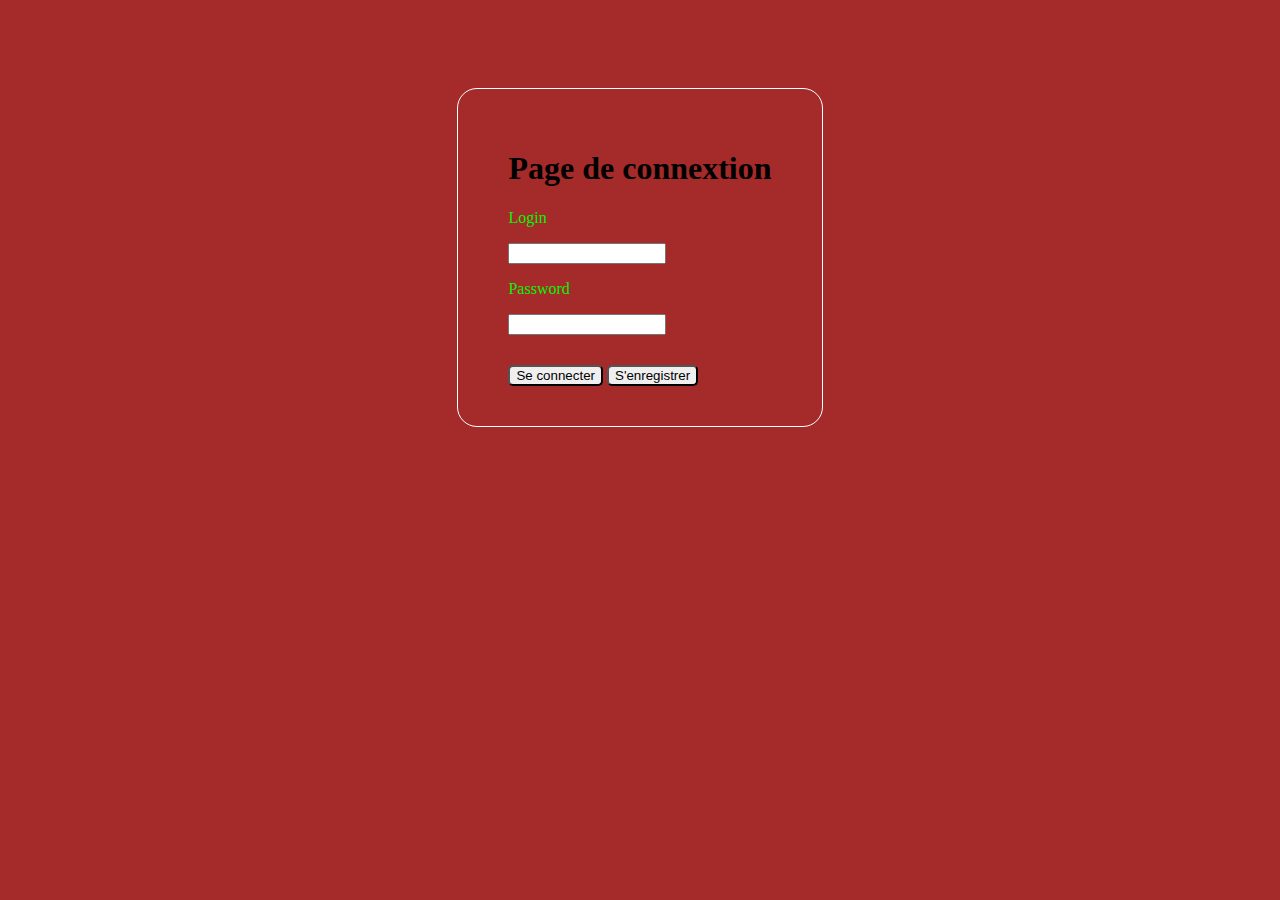
<file: index.html>
<!DOCTYPE html>
<html>
    <head>
        <meta charset="utf-8" />
        <title> Page de connexion</title>
        <link rel="stylesheet" href="pdc.css">
        <script>
            alert ("Connexion réussie")
        </script>
    </body>
    </head>
    <body>
       
        <form>
            <center> <h1> Page de connextion </h1></center> 
            <div>
            <p>Login</p>
        <input type="email" id="mail" name="mail">
        </div>
        <div> 
            <p> Password</p>
            <input type="password" id="password" name="password">
        </div>
       <div>
        <button>Se connecter</button>
        <button>S'enregistrer</button>
       </div>
        </form>
       
</html>
</file>
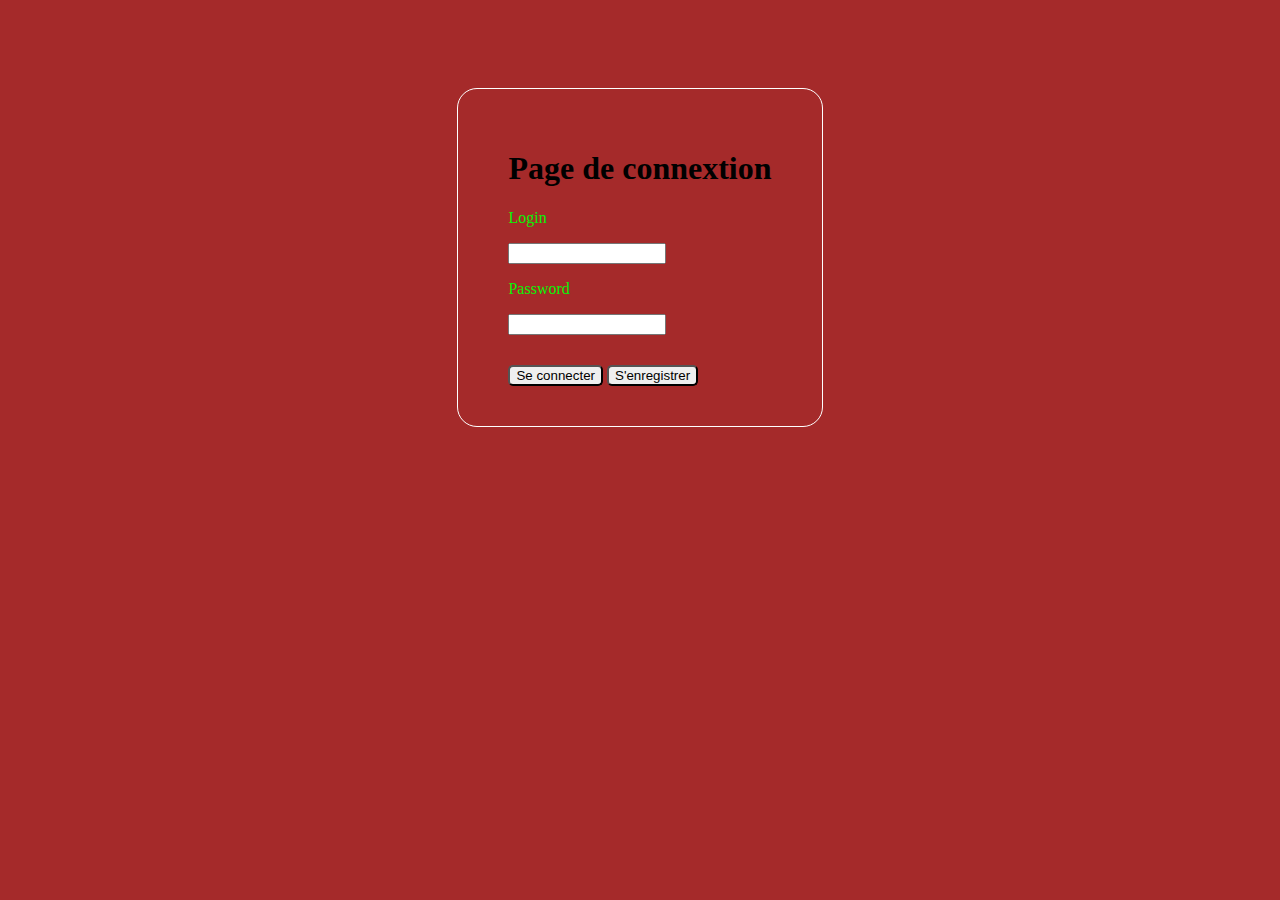
<file: pdc.html>
<!DOCTYPE html>
<html>
    <head>
        <meta charset="utf-8" />
        <title> Page de connexion</title>
        <link rel="stylesheet" href="pdc.css">
        <script>
            alert ("Connexion réussie")
        </script>
    </body>
    </head>
    <body>
       
        <form>
            <center> <h1> Page de connextion </h1></center> 
            <div>
            <p>Login</p>
        <input type="email" id="mail" name="mail">
        </div>
        <div> 
            <p> Password</p>
            <input type="password" id="password" name="password">
        </div>
       <div>
        <button>Se connecter</button>
        <button>S'enregistrer</button>
       </div>
        </form>
       
</html>
</file>
<file: pdc.css>
body {
    display: flex;
    justify-content : center;
    align-items: center;
    background-color: rgb(165, 42, 42);
    color: rgb(6, 243, 6);
}
h1 {
    color: black;
}

form{
    margin-top: 80px;
    padding: 40px 50px;
    border: 1px solid rgb(255, 255, 255);
    border-radius: 20px;
}
button{
    margin-top: 30px;
    border-radius: 5px;
}
div input{
    width: 150px;
}
</file>
